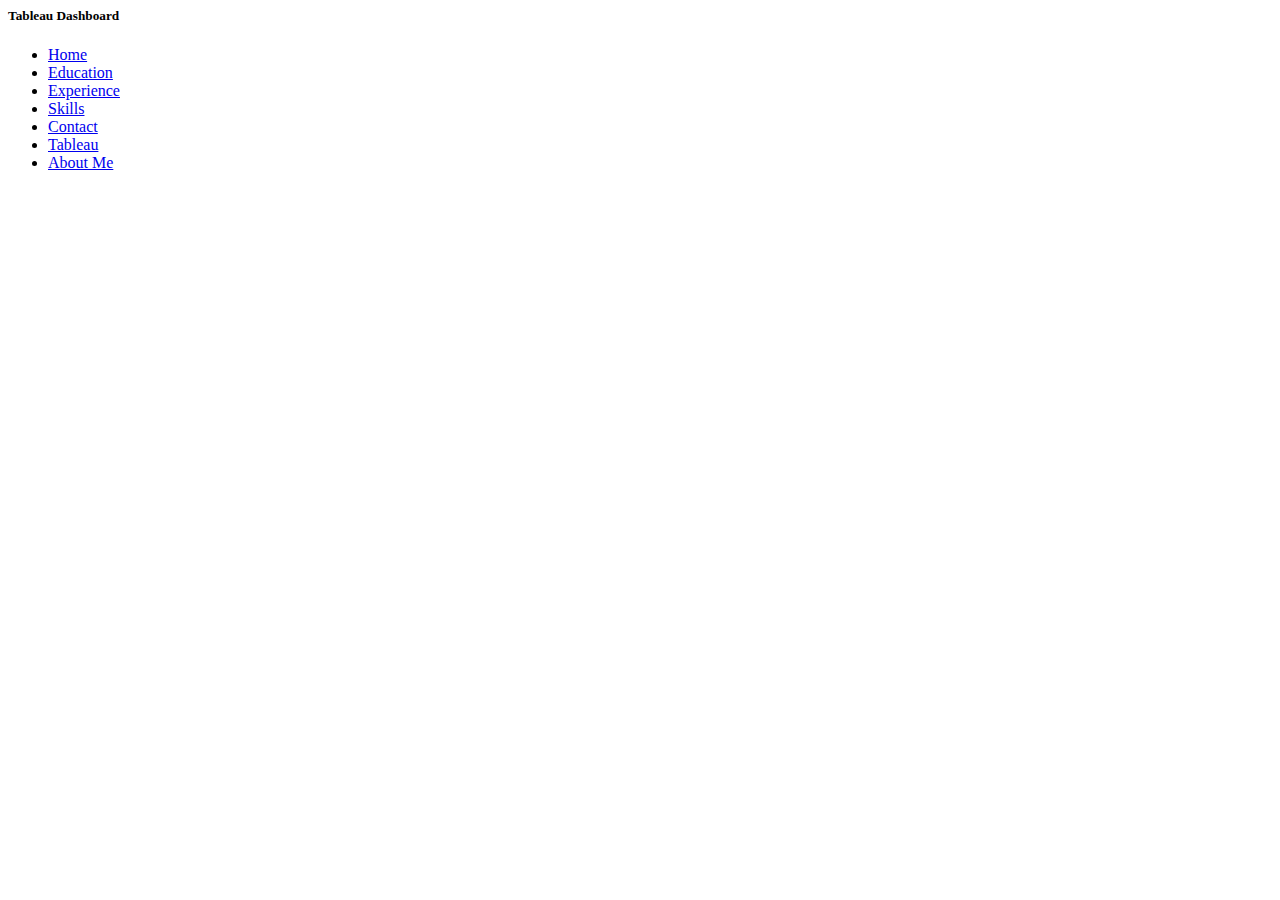
<file: js/tableau.html>
<html>
    <head>       <!--last edited by Alex Heyrend: Dec 17 2021-->
        <title> Tableau Dashboard</title>
    
    
    </head>
    <body>
    <h5> Tableau Dashboard</h5>
        <div class='tableauPlaceholder' id='viz1639730486304' style='position: relative'><object class='tableauViz'  style='display:none;'><param name='host_url' value='https%3A%2F%2Fpublic.tableau.com%2F' /> <param name='embed_code_version' value='3' /> <param name='site_root' value='' /><param name='name' value='websiteah&#47;Obesity' /><param name='tabs' value='no' /><param name='toolbar' value='yes' /><param name='animate_transition' value='yes' /><param name='display_static_image' value='yes' /><param name='display_spinner' value='yes' /><param name='display_overlay' value='yes' /><param name='display_count' value='yes' /><param name='language' value='en-US' /><param name='filter' value='publish=yes' /></object></div>                <script type='text/javascript'>                    var divElement = document.getElementById('viz1639730486304');                    var vizElement = divElement.getElementsByTagName('object')[0];                    if ( divElement.offsetWidth > 800 ) { vizElement.style.width='100%';vizElement.style.height=(divElement.offsetWidth*0.75)+'px';} else if ( divElement.offsetWidth > 500 ) { vizElement.style.width='100%';vizElement.style.height=(divElement.offsetWidth*0.75)+'px';} else { vizElement.style.width='100%';vizElement.style.height='877px';}                     var scriptElement = document.createElement('script');                    scriptElement.src = 'https://public.tableau.com/javascripts/api/viz_v1.js';                    vizElement.parentNode.insertBefore(scriptElement, vizElement);                </script>
    
    <!--Tabs in bottom left corner.-->
     <div class="collapse navbar-collapse" id="navbarResponsive">
                    <ul class="navbar-nav ms-auto py-4 py-lg-0">
                        <li class="nav-item"><a class="nav-link px-lg-3 py-3 py-lg-4" href="../index.html">Home</a></li>
                        <li class="nav-item"><a class="nav-link px-lg-3 py-3 py-lg-4" href="education.html">Education</a></li>
                        <li class="nav-item"><a class="nav-link px-lg-3 py-3 py-lg-4" href="experience.html">Experience</a></li>
                         <li class="nav-item"><a class="nav-link px-lg-3 py-3 py-lg-4" href="skills.html">Skills</a></li>
                        <li class="nav-item"><a class="nav-link px-lg-3 py-3 py-lg-4" href="contact.html">Contact</a></li>
                        <li class="nav-item"><a class="nav-link px-lg-3 py-3 py-lg-4" href="tableau.html">Tableau</a></li>
                        <li class="nav-item"><a class="nav-link px-lg-3 py-3 py-lg-4" href="about.html">About Me</a></li>
                    </ul>
                </div>
    
    
    
    </body>
</html>
</file>
